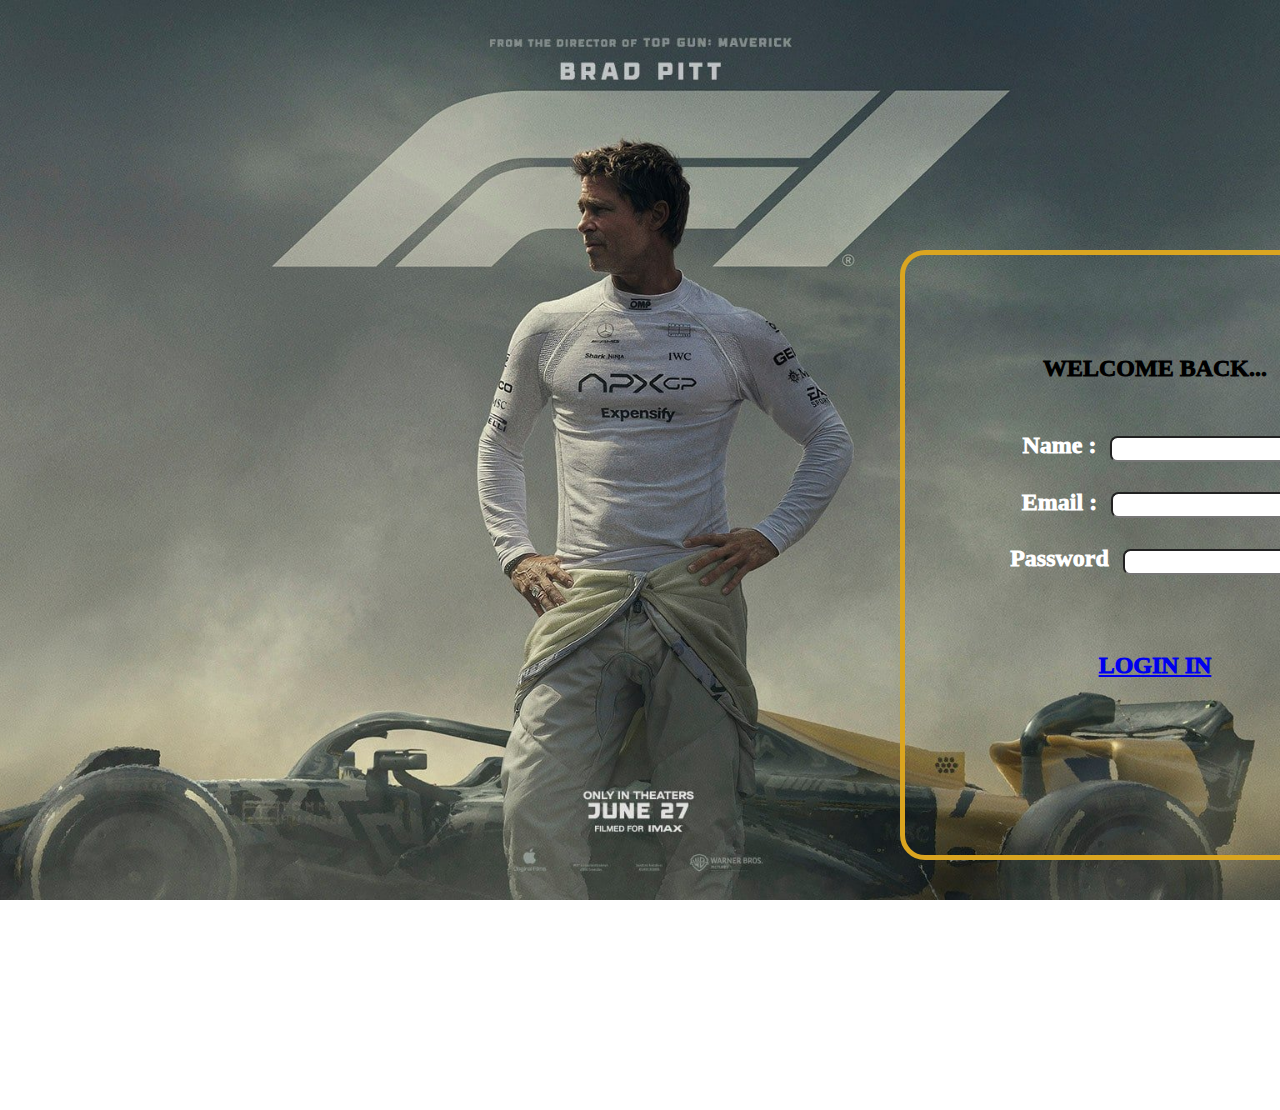
<file: login.html>
<!DOCTYPE html>
<html lang="en">
<head>
    <meta charset="UTF-8">
    <meta name="viewport" content="width=device-width, initial-scale=1.0">
    <title>Document</title>
    <link rel="stylesheet" href="index.css">
    
</head>
<body class="im">
    <div class="login">

        <div> WELCOME BACK...</div>
        <div class="data">
            <label for="name">Name :</label>
            <input type="text"><br><br>
            
            <label for="email">Email :</label>
            <input type="email"><br><br>
            <label for="pass">Password</label>
            <input type="password"><br><br>
        </div>
        <div class="log">
            <a href="index.html">LOGIN IN</a>
        </div>
    </div>
</body>
</html>
</file>
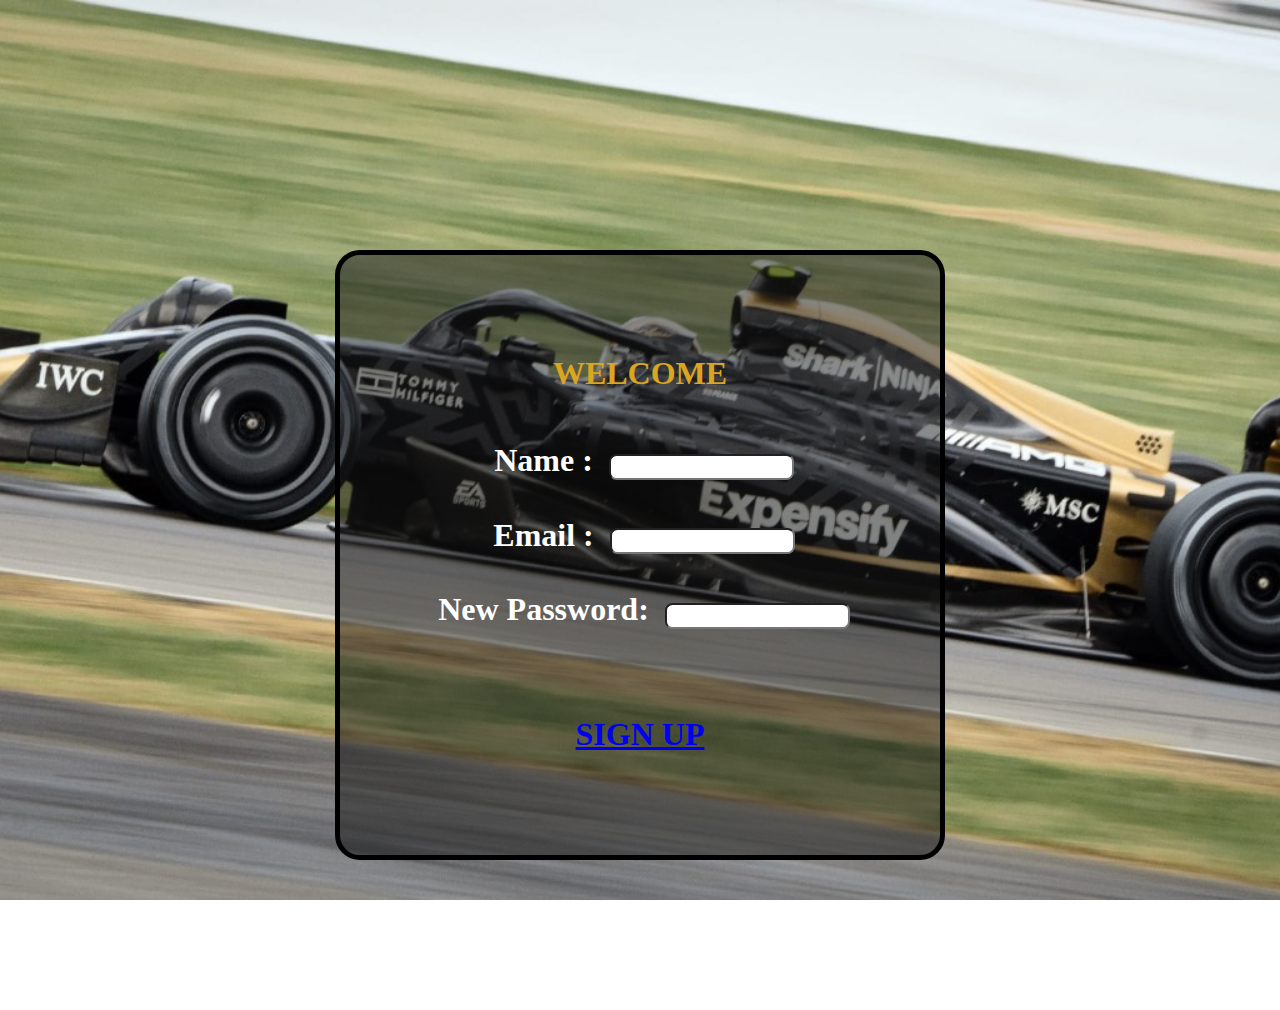
<file: signup.html>
<!DOCTYPE html>
<html lang="en">

<head>
    <meta charset="UTF-8">
    <meta name="viewport" content="width=device-width, initial-scale=1.0">
    <title>Document</title>
    <link rel="stylesheet" href="index.css">
</head>

<body class="signup-container">
    
    <div class="signup">
        <div> WELCOME</div>
        <div class="data">
            <label for="name">Name :</label>
            <input type="text"><br><br>
            
            <label for="email">Email :</label>
            <input type="email"><br><br>
            <label for="pass">New Password:</label>
            <input type="password"><br><br>
        </div>
        <div class="submit">
            <a href="login.html">SIGN UP</a>
        </div>
    </div>
</body>

</html>
</file>
<file: index.css>
body{
    margin: 0;
    padding: 0;
    
}
.signup{
    height:500px;
    width:600px;
    
    border :5px solid black;
    margin: 250px 100px 150px 100px;
    border-radius: 25px;
    text-align: center;
    padding-top: 100px;
    font-size: xx-large;
    color:goldenrod;
    font-weight: 900;
    background-color: rgba(20, 20, 20, 0.491);
    
    
    
}
.data{
    
    padding:50px;
    gap:10px;
}


.data input{
    justify-content: center;
    border-radius: 7.5px;
    height: 20px;
    /* align-items: center; */
    margin:px;
}


.data label{
    color:white ;
    margin:8px;
    
}
.signup-container{
    display:flex;
    justify-content:center;
    align-items: center;
    background-image: url("./asserts/signupbackground.jpg");
    background-repeat: no-repeat;
    background-size: cover;
    background-position: center;
    object-fit:contain;
    background-attachment: fixed;
}

.outer{
    height:100px;
    width: 100px;
}
.logo-image{
    height: 100px;
    width:100px;
    object-fit: contain;
}
.header-container{
    display: flex;
    background-color: black;
    border-bottom-left-radius: 25px;
    border-bottom-right-radius: 25px;
    border-top-left-radius: 25px;
    border-top-right-radius: 25px;
    justify-content: space-around;
    color:aqua;

}
.head-items{
    display: flex;
    list-style: none ;
    color:white;
    gap:25px;
}
.head-container{
    display: flex;
    align-items: center;

}
.logo-image2{
    height:400px;
    width:400px;
    margin: 20px 0px 0px 900px;
}
.mm{
    font-size: medium;
    font-family: Cambria, Cochin, Georgia, Times, 'Times New Roman', serif;
    font-style: italic;
    font-weight: 900;
    display: flex;
    font-size: 40px;
}
.home{
    text-decoration: underline;
    color:blue;
    font-family: Impact, Haettenschweiler, 'Arial Narrow Bold', sans-serif;
    font-size: larger;

}
/* .about{
    text-decoration: underline;
    color:blue;
    font-family: Impact, Haettenschweiler, 'Arial Narrow Bold', sans-serif;
    font-size: larger;
    
} */
.body{
    background-color: goldenrod;

}
.login{

    height:500px;
    width:500px;
    border :5px solid goldenrod;
    margin: 250px 250px 250px 900px;
    border-radius: 25px;
    text-align: center;
    padding-top: 100px;
    font-size: x-large;
    font-weight: 1000;
}
.im{
    background-image: url("./asserts/image.png");
    background-repeat: no-repeat;
    background-size: cover;
    background-position: center;
    object-fit:contain;
    background-attachment: fixed;
}
</file>
